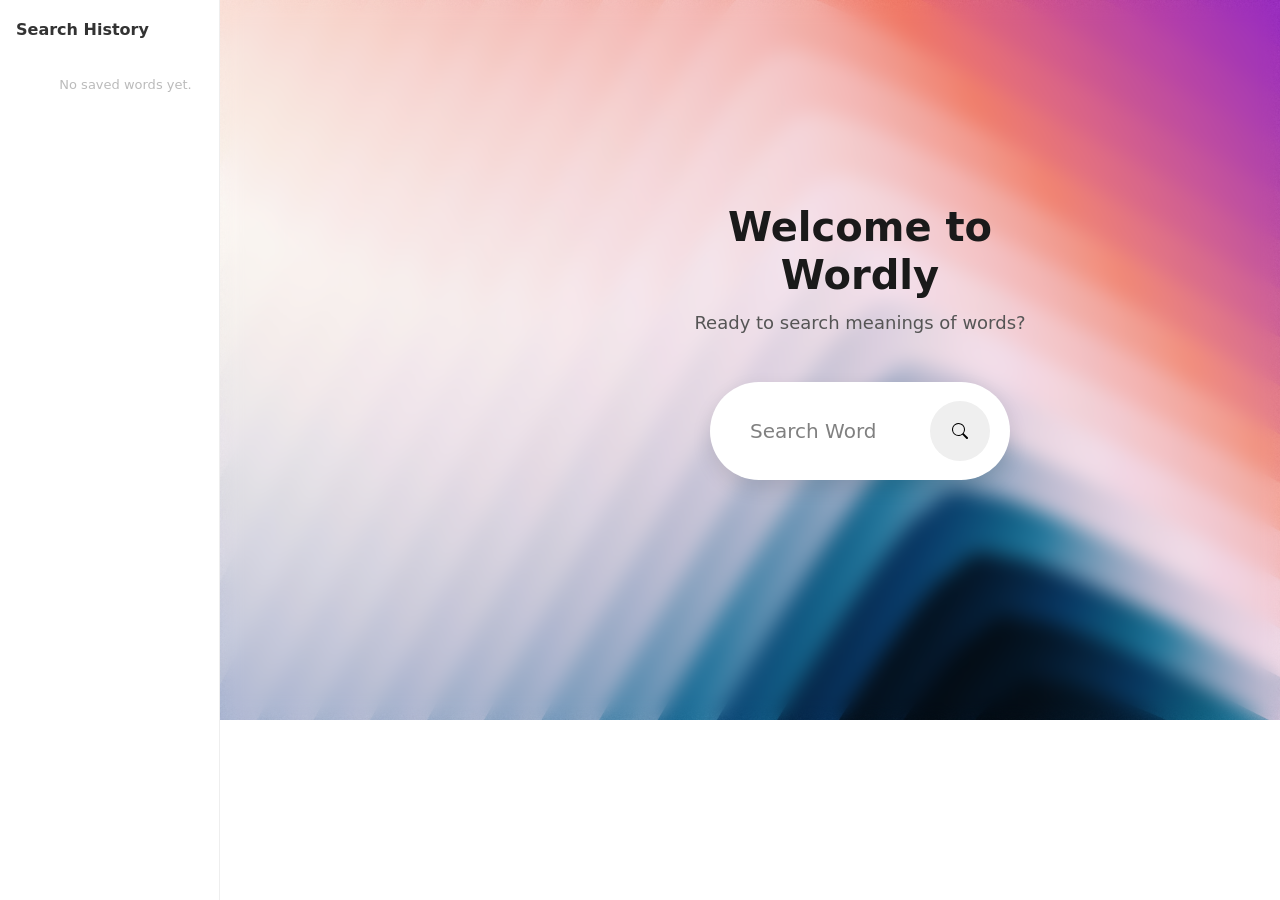
<file: index.html>
<!DOCTYPE html>
<html lang="en">

<head>
  <meta charset="UTF-8">
  <meta name="viewport" content="width=device-width, initial-scale=1.0">
  <title>Wordly</title>
  <link href="https://fonts.googleapis.com/css2?family=Inter:wght@300;400;500;600&display=swap" rel="stylesheet">
  <link rel="stylesheet" href="style.css">
  <link rel="preconnect" href="https://fonts.googleapis.com">
  <link rel="preconnect" href="https://fonts.gstatic.com" crossorigin>
  <link href="https://fonts.googleapis.com/css2?family=Bitcount+Grid+Double:wght@100..900&display=swap"
    rel="stylesheet">
  <link rel="stylesheet"
    href="https://fonts.googleapis.com/css2?family=Material+Symbols+Outlined:opsz,wght,FILL,GRAD@24,400,0,0&icon_names=home" />
  <link href="https://cdn.jsdelivr.net/npm/bootstrap@5.0.2/dist/css/bootstrap.min.css" rel="stylesheet"
    integrity="sha384-EVSTQN3/azprG1Anm3QDgpJLIm9Nao0Yz1ztcQTwFspd3yD65VohhpuuCOmLASjC" crossorigin="anonymous">
</head>

<body>
    <div class="app-layout">
          <aside class="sidebar">
      <h2>Search History</h2>
      <ul id="savedWordsList"></ul>
    </aside>

  <!-- Main -->
  <main>
    <section class="search-area ">
      <div class="overlay">


        <div class="search-input">
          <div class="welcome-text">
            <h1>Welcome to Wordly</h1>
            <p>Ready to search meanings of words?</p>
          </div>
          <div class="input-row">
            <input placeholder="Search Word" id="word">
            <button id="search" type="button"><svg xmlns="http://www.w3.org/2000/svg" width="16" height="16"
                fill="currentColor" class="bi bi-search" viewBox="0 0 16 16">
                <path
                  d="M11.742 10.344a6.5 6.5 0 1 0-1.397 1.398h-.001q.044.06.098.115l3.85 3.85a1 1 0 0 0 1.415-1.414l-3.85-3.85a1 1 0 0 0-.115-.1zM12 6.5a5.5 5.5 0 1 1-11 0 5.5 5.5 0 0 1 11 0" />
              </svg></button>
          </div>

          <h1 class="errors" id="errormsg"></h1>

        </div>
        <!-- Error handling tag -->
      </div>
    </section>

    <h1 id="wordName"></h1>
    <div id="wordContainer">

    </div>
    </div>
  </main>
</div>

  <script src="https://cdn.jsdelivr.net/npm/bootstrap@5.0.2/dist/js/bootstrap.bundle.min.js"
    integrity="sha384-MrcW6ZMFYlzcLA8Nl+NtUVF0sA7MsXsP1UyJoMp4YLEuNSfAP+JcXn/tWtIaxVXM" crossorigin="anonymous">
    </script>
  <script src="script.js"></script>
</body>

</html>
</file>
<file: style.css>
body {
  overflow-x: hidden;
  font-family: "Inter", system-ui, -apple-system, sans-serif;
  background: #f5f7fa;
  color: #1a1a1a;
}

* {
  box-sizing: border-box;
  margin: 0;
  padding: 0;
}

li {
  list-style: none;
}

/* ── Search area ─────────────────────────────────────────────────────────── */
.search-area {
  background-image: url('wordlybg.jpg');
  background-repeat: no-repeat;
  background-size: cover;
  height: 80vh;
  width: 100vw;
  padding: 5px;
  position: relative;
  z-index: 0;
  flex-wrap: wrap;
  display: flex;
  justify-content: center;
}

.overlay {
  position: absolute;
  top: 0;
  bottom: 0;
  right: 0;
  left: 0;
  backdrop-filter: blur(10px);
  z-index: 1;
}

/* ── Welcome text ────────────────────────────────────────────────────────── */
.welcome-text {
  max-width: 400px;
  color: #1a1a1a;
  transform: translateY(100px);
  animation: fadeInUp 2s ease forwards;
  text-align: center;
}

.welcome-text h1 {
  font-size: 40px;
  font-weight: 600;
  margin-bottom: 10px;
}

.welcome-text p {
  font-size: 18px;
  color: #555;
}

/* ── Search input ────────────────────────────────────────────────────────── */
.search-input {
  display: flex;
  flex-direction: column;
  align-items: center;
  justify-content: center;
  width: 100%;
  height: 100%;
  gap: 30px;
  z-index: 2;
}

.input-row {
  display: flex;
  align-items: center;
  justify-content: center;
  max-width: 300px;
  border-radius: 60px;
  background: white;
  gap: 8px;
  padding: 10px 20px;
  box-shadow: 0 8px 20px rgba(0,0,0,0.1);
  opacity: 0;
  transform: translateY(100px);
  animation: fadeInUp 2s ease forwards;
}

.input-row input {
  background: transparent;
  flex: 1;
  border: 0;
  outline: none;
  padding: 24px 20px;
  font-size: 20px;
  color: black;
  width: 100%;
}

.input-row button {
  border: 0;
  border-radius: 50%;
  height: 60px;
  width: 60px;
  display: flex;
  align-items: center;
  justify-content: center;
  transition: 0.3s ease;
  cursor: pointer;
}

.input-row button:hover {
  transform: scale(1.1);
}

.input-row button svg {
  width: 30px;
}

::placeholder {
  color: grey;
}

/* ── Loading spinner ─────────────────────────────────────────────────────── */
.spinner {
  width: 22px;
  height: 22px;
  border: 3px solid rgba(0,0,0,0.15);
  border-top-color: #333;
  border-radius: 50%;
  animation: spin 0.7s linear infinite;
}

@keyframes spin {
  to { transform: rotate(360deg); }
}

/* ── Error message ───────────────────────────────────────────────────────── */
.errors {
  display: inline-block;
  text-align: center;
  letter-spacing: 3px;
  font-family: sans-serif;
  color: black;
}

/* ── Word header (name + phonetic + audio) ───────────────────────────────── */
.word-header {
  display: flex;
  align-items: center;
  justify-content: center;
  gap: 14px;
  padding: 30px 40px 0;
  flex-wrap: wrap;
}

.searched-word {
  font-size: 32px;
  font-weight: 600;
  letter-spacing: 2px;
  opacity: 0;
  transform: translateY(20px);
  animation: fadeInUp 0.5s ease forwards;
}

.phonetic-text {
  font-size: 20px;
  color: #888;
  font-style: italic;
  opacity: 0;
  animation: fadeInUp 0.5s ease forwards;
}

/* ── Audio button ────────────────────────────────────────────────────────── */
.audio-btn {
  background: #4a6cf7;
  border: none;
  border-radius: 50%;
  width: 44px;
  height: 44px;
  display: flex;
  align-items: center;
  justify-content: center;
  cursor: pointer;
  color: white;
  transition: 0.3s;
  flex-shrink: 0;
  opacity: 0;
  animation: fadeInUp 0.5s ease forwards;
}

.audio-btn:hover {
  transform: scale(1.1);
  background: #3a5ce5;
}

/* Card container*/
.card-container {
  width: 100%;
  display: grid;
  grid-template-columns: repeat(auto-fit, minmax(300px, 1fr));
  gap: 30px;
  padding: 30px 40px;
}

/* ── Individual card ─────────────────────────────────────────────────────── */
.card {
  border-radius: 20px;
  min-height: 200px;
  max-height: 360px;
  padding: 30px 25px 20px;
  overflow-y: auto;
  box-shadow: 0 8px 20px rgba(0,0,0,0.08);
  transition: 0.3s ease;
  opacity: 0;
  transform: translateY(20px);
  animation: fadeInUp 0.5s ease forwards;
  background: #fff;
  display: flex;
  flex-direction: column;
  gap: 6px;
}

.card:hover {
  transform: translateY(-8px) scale(1.02);
  box-shadow: 0 15px 35px rgba(0,0,0,0.15);
}

.card::-webkit-scrollbar {
  width: 6px;
}

.card::-webkit-scrollbar-thumb {
  background: #ccc;
  border-radius: 10px;
}

/*  Part of speech tag */
.pos-tag {
  font-weight: 700;
  text-transform: capitalize;
  font-size: 13px;
  letter-spacing: 1px;
  margin-bottom: 8px;
  text-transform: uppercase;
}

/* ── Definition ──────────────────────────────────────────────────────────── */
.card .definition {
  font-size: 14px;
  color: #333;
  line-height: 1.6;
  padding-left: 10px;
  border-left: 3px solid #4a6cf7;
  margin-bottom: 2px;
}

/* ── Example ─────────────────────────────────────────────────────────────── */
.card .example {
  font-size: 13px;
  color: #888;
  font-style: italic;
  background: #f0f3ff;
  border-radius: 8px;
  padding: 6px 10px;
  margin-bottom: 6px;
}

/* ── Synonym / Antonym chips ─────────────────────────────────────────────── */
.chips-section {
  display: flex;
  flex-wrap: wrap;
  align-items: center;
  gap: 6px;
  margin-top: 10px;
}

.chips-label {
  font-size: 12px;
  font-weight: 600;
  color: #666;
}

.chip {
  padding: 3px 11px;
  border-radius: 20px;
  font-size: 12px;
  cursor: pointer;
  transition: 0.2s;
  user-select: none;
}

.chip-syn {
  background: #e8f0fe;
  color: #4a6cf7;
}

.chip-syn:hover {
  background: #4a6cf7;
  color: white;
}

.chip-ant {
  background: #fde8e8;
  color: #e74c3c;
}

.chip-ant:hover {
  background: #e74c3c;
  color: white;
}

/* Animations */
@keyframes fadeInUp {
  to {
    opacity: 1;
    transform: translateY(0);
  }
}

/*  App layout  */
.app-layout {
  display: flex;
  height: 100vh;
}

/* Sidebar */
.sidebar {
  width: 220px;
  background: #ffffff;
  border-right: 1px solid #eee;
  padding: 20px 16px;
  overflow-y: auto;
  display: flex;
  flex-direction: column;
  gap: 12px;
}

.sidebar h2 {
  font-size: 16px;
  font-weight: 600;
  color: #333;
}

/* Saved words list */
#savedWordsList {
  display: flex;
  flex-direction: column;
  gap: 4px;
}

#savedWordsList li {
  display: flex;
  justify-content: space-between;
  align-items: center;
  padding: 8px 10px;
  border-radius: 10px;
  cursor: pointer;
  transition: 0.2s;
  font-size: 14px;
}

#savedWordsList li:hover {
  background: #f0f3ff;
  color: #4a6cf7;
}

#savedWordsList li span {
  flex: 1;
  cursor: pointer;
}

/*  Delete button */
.delete-btn {
  background: none;
  border: none;
  color: #ccc;
  font-size: 18px;
  cursor: pointer;
  line-height: 1;
  padding: 0 2px;
  transition: 0.2s;
}

.delete-btn:hover {
  color: #e74c3c;
}

/*  Empty saved state*/
.empty-saved {
  font-size: 13px;
  color: #bbb;
  text-align: center;
  margin-top: 16px;
}


main {
  flex: 1;
  overflow-y: auto;
}
</file>
